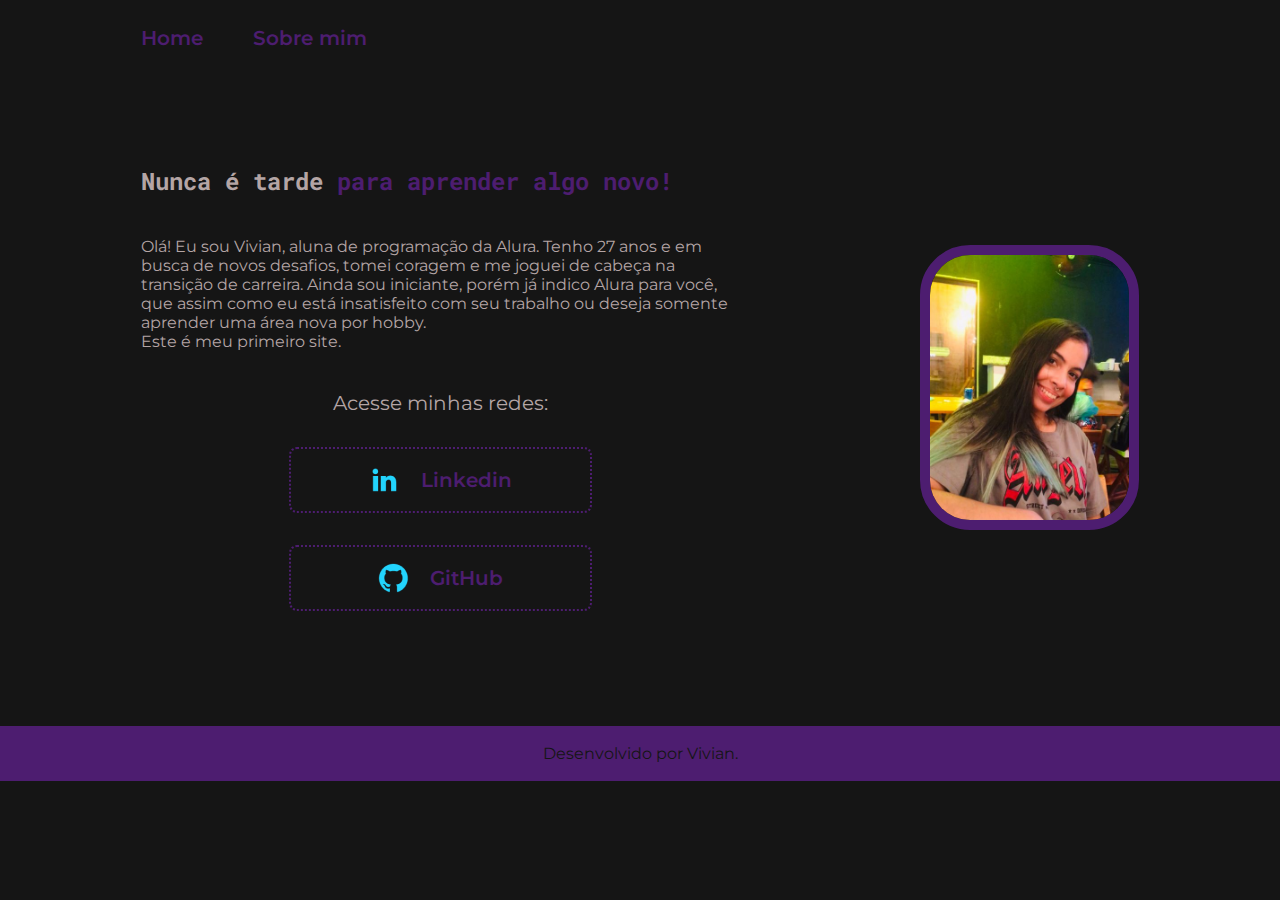
<file: index.html>
<!DOCTYPE html>
<html lang="pt-br">
<head>
    <meta charset="UTF-8">
    <meta http-equiv="X-UA-Compatible" content="IE=edge">
    <meta name="viewport" content="width=device-width, initial-scale=1.0">
    <title>Portfolio</title>
    <link rel="stylesheet" href="./styles/style.css">
</head>
<body>
    <header class="cabecalho">
        <nav class="cabecalho__menu">
            <a class="cabecalho__menu__link" href="index.html">Home</a>
            <a class="cabecalho__menu__link" href="about.html">Sobre mim</a>
        </nav>
    </header>
    <main class="apresentacao">
        <section class="apresentacao__conteudo">
            <h1 class="apresentacao__conteudo__titulo">Nunca é tarde <strong class="titulo-destaque">para aprender algo novo!</strong></h1> 
                <p class="apresentacao__conteudo__texto">Olá! Eu sou Vivian, aluna de programação da Alura. Tenho 27 anos e em busca de novos desafios, tomei coragem e me joguei de cabeça na transição de carreira. Ainda sou iniciante, porém já indico Alura para você, que assim como eu está insatisfeito com seu trabalho ou deseja somente aprender uma área nova por hobby. <br>Este é meu primeiro site. </p>
            <div class="apresentacao__links">
                <h2 class="apresentacao__links__subtitulo">Acesse minhas redes:</h2>
                    <a class="apresentacao__links__navegacao" href="https://www.linkedin.com/in/vivian-ramos-421147151/">
                    <img src="assets/linkedin.png">
                    Linkedin
                    </a>
                    <a class="apresentacao__links__navegacao" href="https://github.com/Vivian142031">
                    <img src="assets/github.png">
                    GitHub
                    </a> 
            </div>
        </section>
        <img class="foto__vivian" src="assets/foto1.jpeg" alt="foto Vivian"> 
    </main>
    <footer class="rodape">
        <p>Desenvolvido por Vivian.</p>
    </footer>
<script src="app.js"></script>
</body>
</html>
</file>
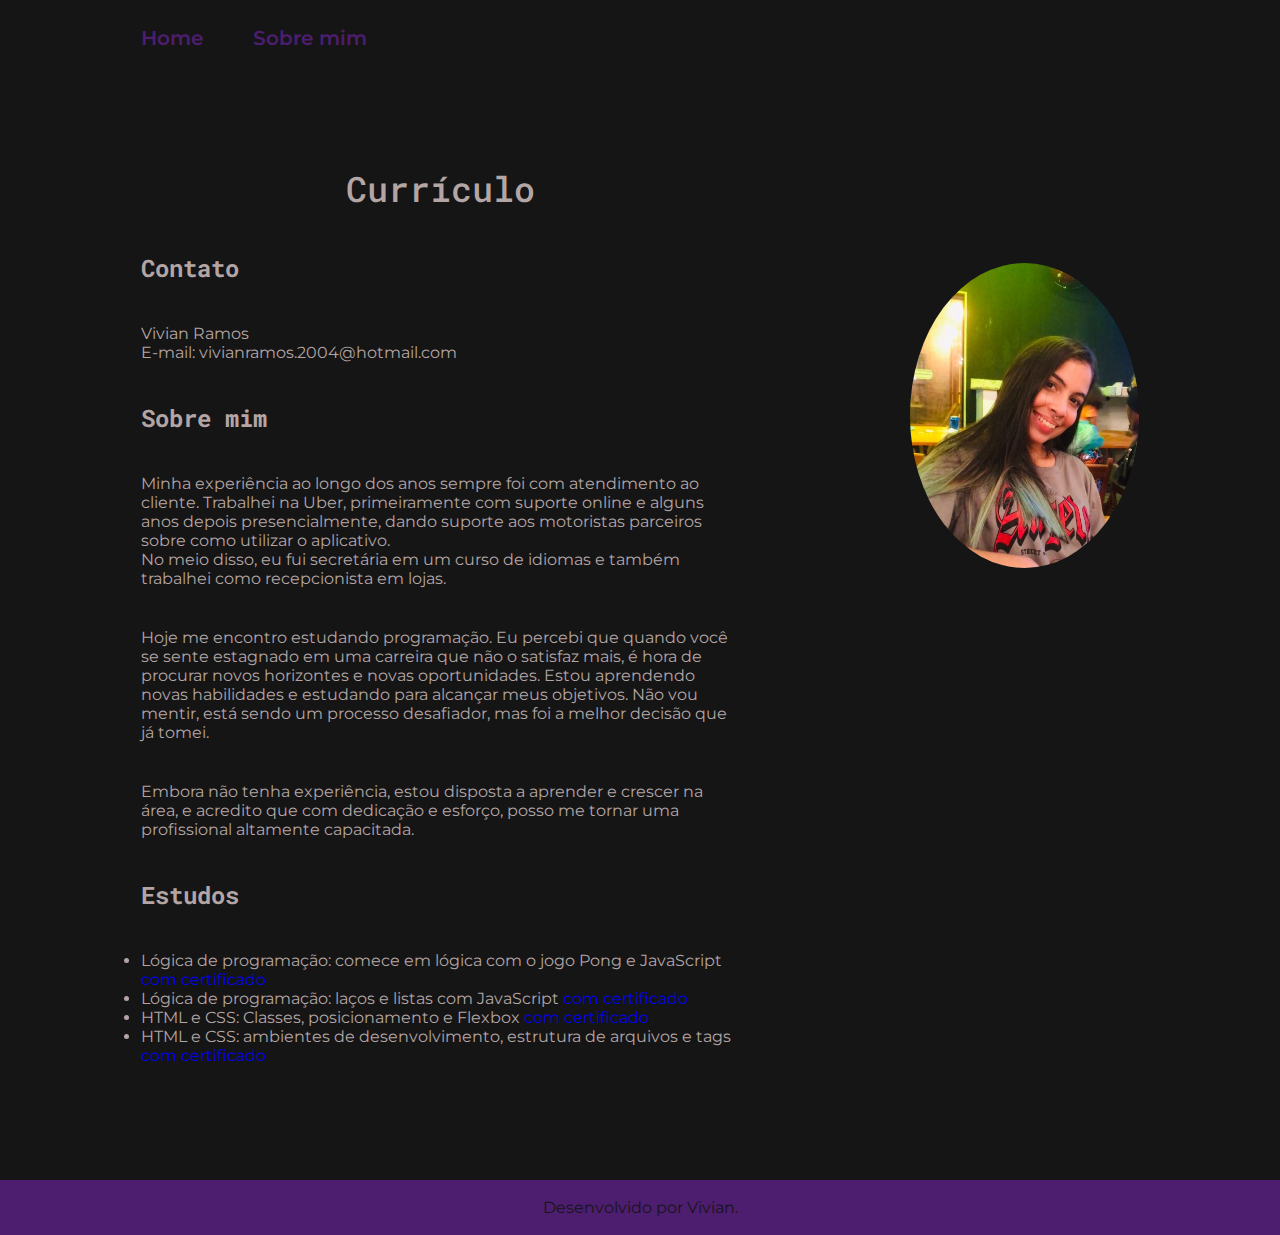
<file: about.html>
<!DOCTYPE html>
<html lang="pt-br">
<head>
    <meta charset="UTF-8">
    <meta http-equiv="X-UA-Compatible" content="IE=edge">
    <meta name="viewport" content="width=device-width, initial-scale=1.0">
    <title>Sobre mim</title>
    <link rel="stylesheet" href="./styles/style.css"> 
</head>
<body>
    <header class="cabecalho">
        <nav class="cabecalho__menu">
            <a class="cabecalho__menu__link" href="index.html">Home</a>
            <a class="cabecalho__menu__link" href="about.html">Sobre mim</a>
        </nav>
    </header>
    <main class="apresentacao">
        <section class="apresentacao__conteudo">
            <h1 class="apresentacao__conteudo__titulo1">Currículo</h1>
            <h2 class="apresentacao__conteudo__titulo">Contato</h2>
                <p class="apresentacao__conteudo__texto">Vivian Ramos <br> E-mail: vivianramos.2004@hotmail.com</p>
                <h3 class="apresentacao__conteudo__titulo">Sobre mim</h3> 
                    <p class="apresentacao__conteudo__texto">Minha experiência ao longo dos anos sempre foi com atendimento ao cliente. Trabalhei na Uber, primeiramente com suporte online e alguns anos depois presencialmente, dando suporte aos motoristas parceiros sobre como utilizar o aplicativo. <br>No meio disso, eu fui secretária em um curso de idiomas e também trabalhei como recepcionista em lojas.</p>
                    <p class="apresentacao__conteudo__texto">Hoje me encontro estudando programação. Eu percebi que quando você se sente estagnado em uma carreira que não o satisfaz mais, é hora de procurar novos horizontes e novas oportunidades. Estou aprendendo novas habilidades e estudando para alcançar meus objetivos. Não vou mentir, está sendo um processo desafiador, mas foi a melhor decisão que já tomei.</p>
                    <p class="apresentacao__conteudo__texto">Embora não tenha experiência, estou disposta a aprender e crescer na área, e acredito que com dedicação e esforço, posso me tornar uma profissional altamente capacitada.</p>
                <h4 class="apresentacao__conteudo__titulo">Estudos</h4>
                    <div class="apresentacao__conteudo__texto">
                        <ul class="apresentacao__conteudo__texto">
                        <li>Lógica de programação: comece em lógica com o jogo Pong e JavaScript <a href="https://cursos.alura.com.br/certificate/vivianramos-2004/pong-javascript">com certificado</a></li>
                        <li>Lógica de programação: laços e listas com JavaScript <a href="https://cursos.alura.com.br/certificate/vivianramos-2004/javascript-listas-lacos">com certificado</a></li>
                        <li>HTML e CSS: Classes, posicionamento e Flexbox <a href="https://cursos.alura.com.br/certificate/vivianramos-2004/html-css-classes-posicionamento-flexbox">com certificado</a></li>
                        <li>HTML e CSS: ambientes de desenvolvimento, estrutura de arquivos e tags <a href="https://cursos.alura.com.br/certificate/vivianramos-2004/html-css-ambiente-arquivos-tags">com certificado</a></li>
                        </ul>
                    </div>
        </section>
        <img class="foto__vivian2" src="assets/foto1.jpeg" alt="foto Vivian">
    </main>
    <footer class="rodape">
        <p>Desenvolvido por Vivian.</p>
    </footer>
</body>
</html>
</file>
<file: styles/style.css>
@import url('https://fonts.googleapis.com/css2?family=Montserrat:wght@400;600&family=Roboto+Mono:ital,wght@1,200&display=swap');

*{
    margin: 0;
    padding: 0;
}

:root {
    --cor-primaria: #151515;
    --cor-secundaria: #B4A5A5;
    --cor-terciaria: #4d1d70;
    --cor-hover: #3C415C;

    --fonte-primaria: 'Montserrat', sans-serif;
    --fonte-secundaria: 'Roboto Mono', monospace;
}

body {
    box-sizing: border-box;
    background-color: var(--cor-primaria);
    color: var(--cor-secundaria);
}

.cabecalho {
    padding: 2% 0% 0% 11%;
}

.cabecalho__menu {
    display: flex;
    gap: 50px;
}

.cabecalho__menu__link {
    font-family: var(--fonte-primaria);
    font-size: 1.25rem;
    font-weight: 600;
    color: var(--cor-terciaria);
    text-decoration: none;

}

.apresentacao {
    padding: 9% 11%;
    display: flex;
    align-items: center;
    justify-content: space-between;
    gap: 82px;
}

.apresentacao__conteudo {
    width: 60%;
    display: flex;
    flex-direction: column;
    gap: 40px;
}

.apresentacao__conteudo__titulo {
    font-size: 1.5rem;
    font-family: var(--fonte-secundaria);
}

.titulo-destaque {
    color: var(--cor-terciaria);
   
}

.apresentacao__conteudo__texto, a{
    font-size: 1rem;
    font-family: var(--fonte-primaria);
    text-decoration: none;

}

.apresentacao__links {
    display: flex;
    flex-direction: column;
    justify-content: space-between;
    align-items: center;
    gap: 32px;
}

.apresentacao__links__subtitulo {
    font-family: var(--fonte-primaria);
    font-weight: 400;
    font-size: 1.25rem;
}

.apresentacao__links__navegacao {
    display: flex;
    justify-content: center;
    gap: 20px;
    border: 2px dotted;
    width: 50%;
    text-align: center;
    border-radius: 8px;
    font-size: 1.25rem;
    font-weight: 600;
    padding: 15px 0;
    text-decoration: none;
    color: var(--cor-terciaria);
    font-family: var(--fonte-primaria);
    align-items: center;
}

.foto__vivian {
    border: 10px solid var(--cor-terciaria);
    border-radius: 50px;
    width: 20%;   
}

.apresentacao__links__navegacao:hover {
    background-color: var(--cor-hover);
}

.rodape {
    padding: 18px;
    color: var(--cor-primaria);
    background-color: var(--cor-terciaria);
    text-align: center;
    font-family: var(--fonte-primaria);
    font-size: 1rem;
}

.apresentacao__conteudo__titulo1 {
    display: flex;
    justify-content: center;
    font-family: var(--fonte-secundaria);
    font-weight: 500;
    font-size: 2.20rem;
    
}

.foto__vivian2 {
    border-radius: 55%;
    width: 23%;   
    margin-top: -40%;
}

@media (max-width: 1200px ) {
    .cabecalho {
        padding: 10%;
    }

    .cabecalho__menu {
        justify-content: center;
    }
    .apresentacao {
        flex-direction: column-reverse;
        padding: 5%;
    }
    .apresentacao__conteudo {
        width: 100%;
    }
    .foto__vivian {
        width: 50%;   
    }
    .foto__vivian2 {
        width: 50%;
        margin-top: 0;
    }
}
</file>
